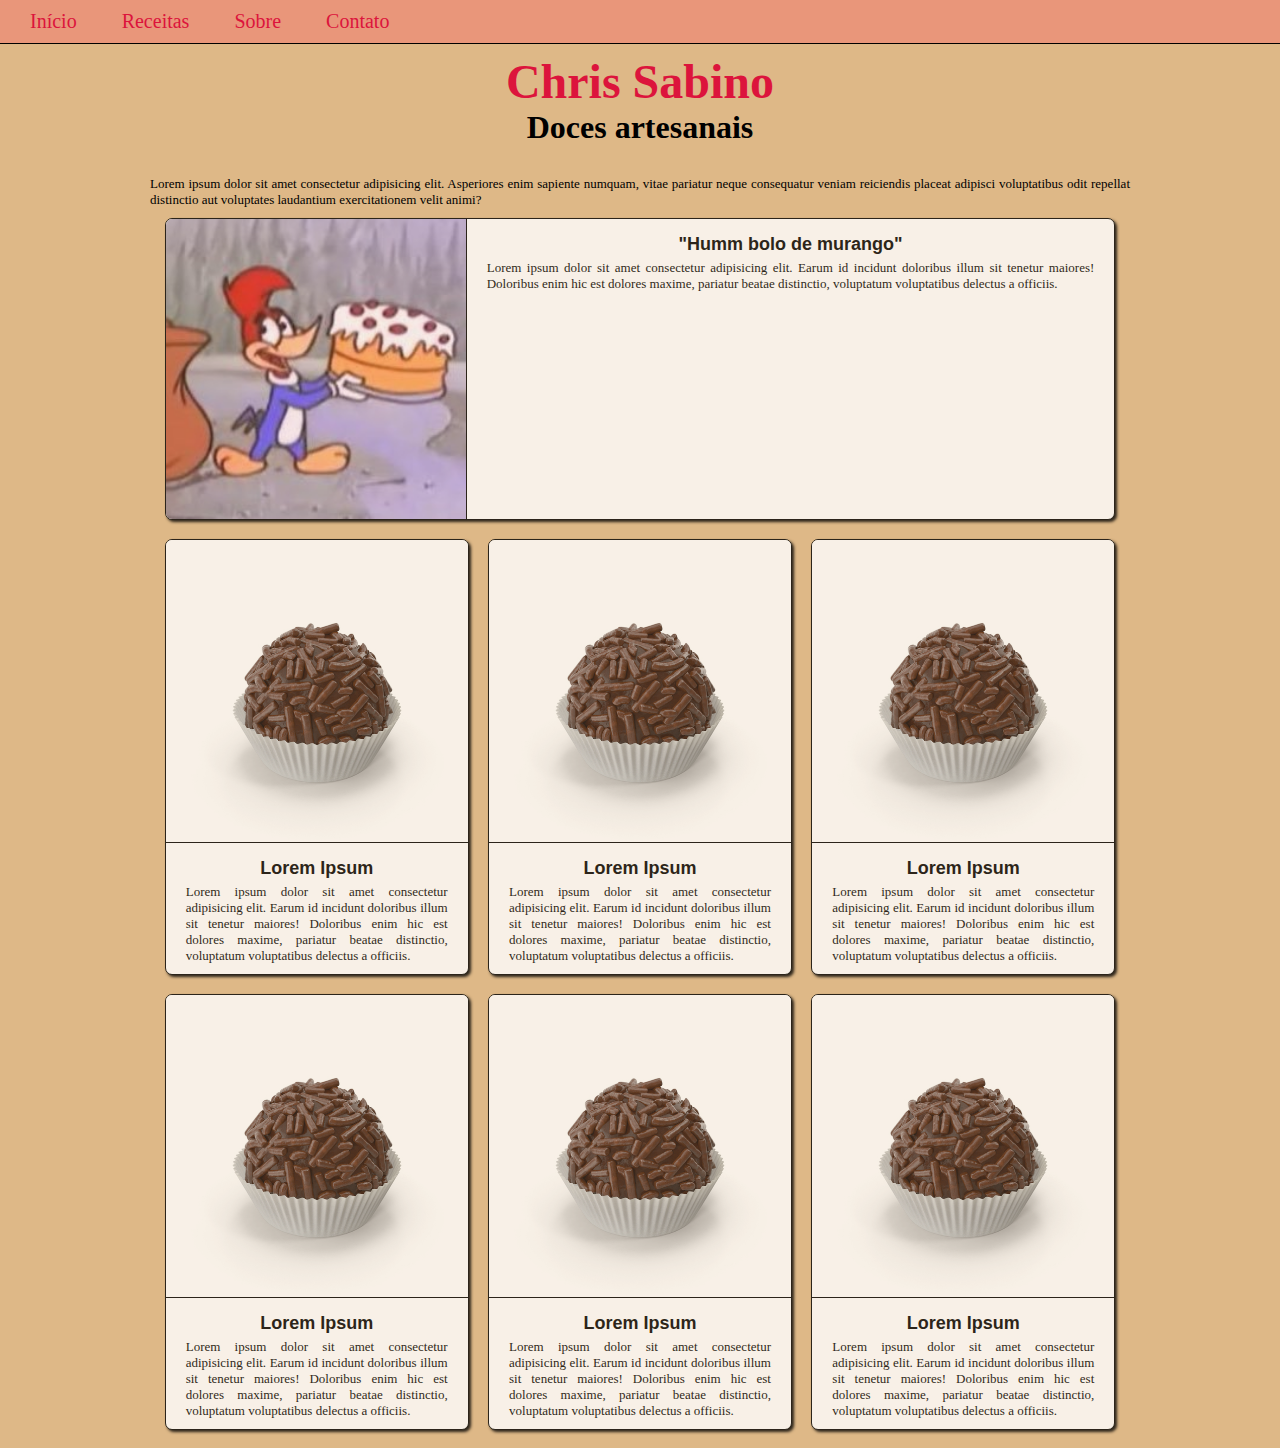
<file: index.html>
<!DOCTYPE html>
<html lang="pt-br">
<head>
    <meta charset="UTF-8">
    <meta name="viewport" content="width=device-width, initial-scale=1.0">
    <title>Chris Sabino Doces</title>
    <link rel="stylesheet" href="assets/css/style.css">
</head>
<body>
    <ul id="menu">
        <li>
            <a href="index.html"> Início </a>
        </li>
        <li>
            <a href="receitas.html"> Receitas </a>
        </li>
        <li>
            <a href="sobre.html"> Sobre </a>
        </li>
        <li>
            <a href="contato.html"> Contato </a>
        </li>
    </ul>

    <h1 class="center">Chris Sabino</h1>
    <h2 id="subtitle" class="center">Doces artesanais</h2>
    <p>Lorem ipsum dolor sit amet consectetur adipisicing elit. Asperiores enim sapiente numquam, vitae pariatur neque consequatur veniam reiciendis placeat adipisci voluptatibus odit repellat distinctio aut voluptates laudantium exercitationem velit animi?</p>

    <div class="card-container">
        <div class="card-item horizontal">
            <img src="assets/img/bolodemurango.jpg" alt="Um brigadeiro de chocolate">

            <div class="card-text">
                <h2>"Humm bolo de murango"</h2>
                <p>Lorem ipsum dolor sit amet consectetur adipisicing elit. Earum id incidunt doloribus illum sit tenetur maiores! Doloribus enim hic est dolores maxime, pariatur beatae distinctio, voluptatum voluptatibus delectus a officiis.</p>
            </div>
        </div>

        <div class="card-item vertical">
            <img src="assets/img/brigadeiro.jpg" alt="Um brigadeiro de chocolate">

            <div class="card-text">
                <h2>Lorem Ipsum</h2>
                <p>Lorem ipsum dolor sit amet consectetur adipisicing elit. Earum id incidunt doloribus illum sit tenetur maiores! Doloribus enim hic est dolores maxime, pariatur beatae distinctio, voluptatum voluptatibus delectus a officiis.</p>
            </div>
        </div>

        <div class="card-item vertical">
            <img src="assets/img/brigadeiro.jpg" alt="Um brigadeiro de chocolate">

            <div class="card-text">
                <h2>Lorem Ipsum</h2>
                <p>Lorem ipsum dolor sit amet consectetur adipisicing elit. Earum id incidunt doloribus illum sit tenetur maiores! Doloribus enim hic est dolores maxime, pariatur beatae distinctio, voluptatum voluptatibus delectus a officiis.</p>
            </div>
        </div>

        <div class="card-item vertical">
            <img src="assets/img/brigadeiro.jpg" alt="Um brigadeiro de chocolate">

            <div class="card-text">
                <h2>Lorem Ipsum</h2>
                <p>Lorem ipsum dolor sit amet consectetur adipisicing elit. Earum id incidunt doloribus illum sit tenetur maiores! Doloribus enim hic est dolores maxime, pariatur beatae distinctio, voluptatum voluptatibus delectus a officiis.</p>
            </div>
        </div>

        <div class="card-item vertical">
            <img src="assets/img/brigadeiro.jpg" alt="Um brigadeiro de chocolate">

            <div class="card-text">
                <h2>Lorem Ipsum</h2>
                <p>Lorem ipsum dolor sit amet consectetur adipisicing elit. Earum id incidunt doloribus illum sit tenetur maiores! Doloribus enim hic est dolores maxime, pariatur beatae distinctio, voluptatum voluptatibus delectus a officiis.</p>
            </div>
        </div>

        <div class="card-item vertical">
            <img src="assets/img/brigadeiro.jpg" alt="Um brigadeiro de chocolate">

            <div class="card-text">
                <h2>Lorem Ipsum</h2>
                <p>Lorem ipsum dolor sit amet consectetur adipisicing elit. Earum id incidunt doloribus illum sit tenetur maiores! Doloribus enim hic est dolores maxime, pariatur beatae distinctio, voluptatum voluptatibus delectus a officiis.</p>
            </div>
        </div>

        <div class="card-item vertical">
            <img src="assets/img/brigadeiro.jpg" alt="Um brigadeiro de chocolate">

            <div class="card-text">
                <h2>Lorem Ipsum</h2>
                <p>Lorem ipsum dolor sit amet consectetur adipisicing elit. Earum id incidunt doloribus illum sit tenetur maiores! Doloribus enim hic est dolores maxime, pariatur beatae distinctio, voluptatum voluptatibus delectus a officiis.</p>
            </div>
        </div>
    </div>
</body>
</html>
</file>
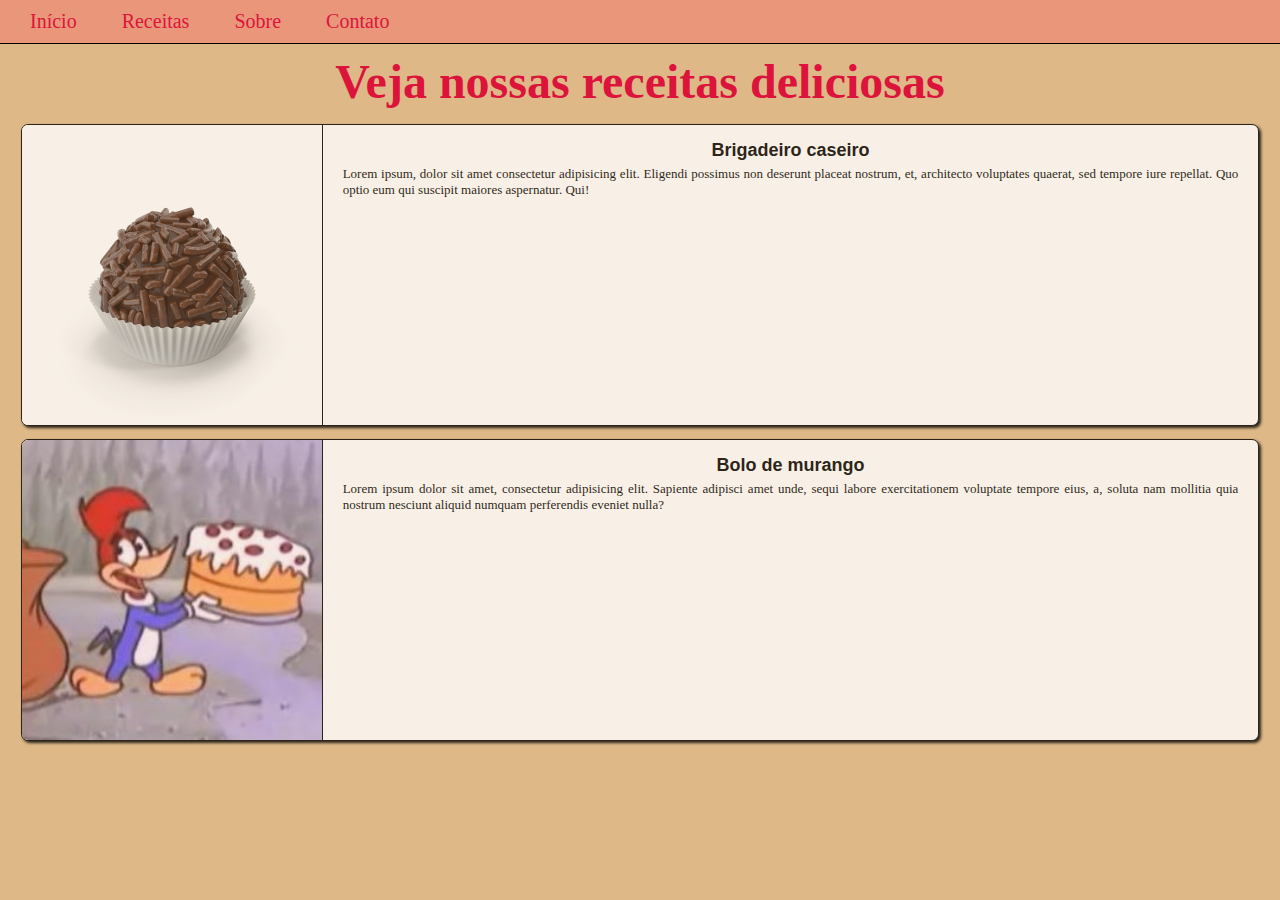
<file: receitas.html>
<!DOCTYPE html>
<html lang="pt-br">
<head>
    <meta charset="UTF-8">
    <meta name="viewport" content="width=device-width, initial-scale=1.0">
    <title>Receitas</title>
    <link rel="stylesheet" href="assets/css/style.css">
</head>
<body>
    <ul id="menu">
        <li>
            <a href="index.html"> Início </a>
        </li>
        <li>
            <a href="receitas.html"> Receitas </a>
        </li>
        <li>
            <a href="sobre.html"> Sobre </a>
        </li>
        <li>
            <a href="contato.html"> Contato </a>
        </li>
    </ul>

    <h1 class="center">Veja nossas receitas deliciosas</h1>

    <div class="card-item horizontal">
        <img width="300" src="assets/img/brigadeiro.jpg" alt="Brigadeiro caseiro">
        <div class="card-text">
            <h2>Brigadeiro caseiro</h2>
            <p>
                Lorem ipsum, dolor sit amet consectetur adipisicing elit. Eligendi possimus non deserunt placeat nostrum, et, architecto voluptates quaerat, sed tempore iure repellat. Quo optio eum qui suscipit maiores aspernatur. Qui!
            </p>
        </div>
    </div>

    <div class="card-item horizontal">
        <img width="300" src="assets/img/bolodemurango.jpg" alt="Huumm bolo de murango">
        <div class="card-text">
            <h2>Bolo de murango</h2>
            <p>
                Lorem ipsum dolor sit amet, consectetur adipisicing elit. Sapiente adipisci amet unde, sequi labore exercitationem voluptate tempore eius, a, soluta nam mollitia quia nostrum nesciunt aliquid numquam perferendis eveniet nulla?
            </p>
        </div>
    </div>
</body>
</html>
</file>
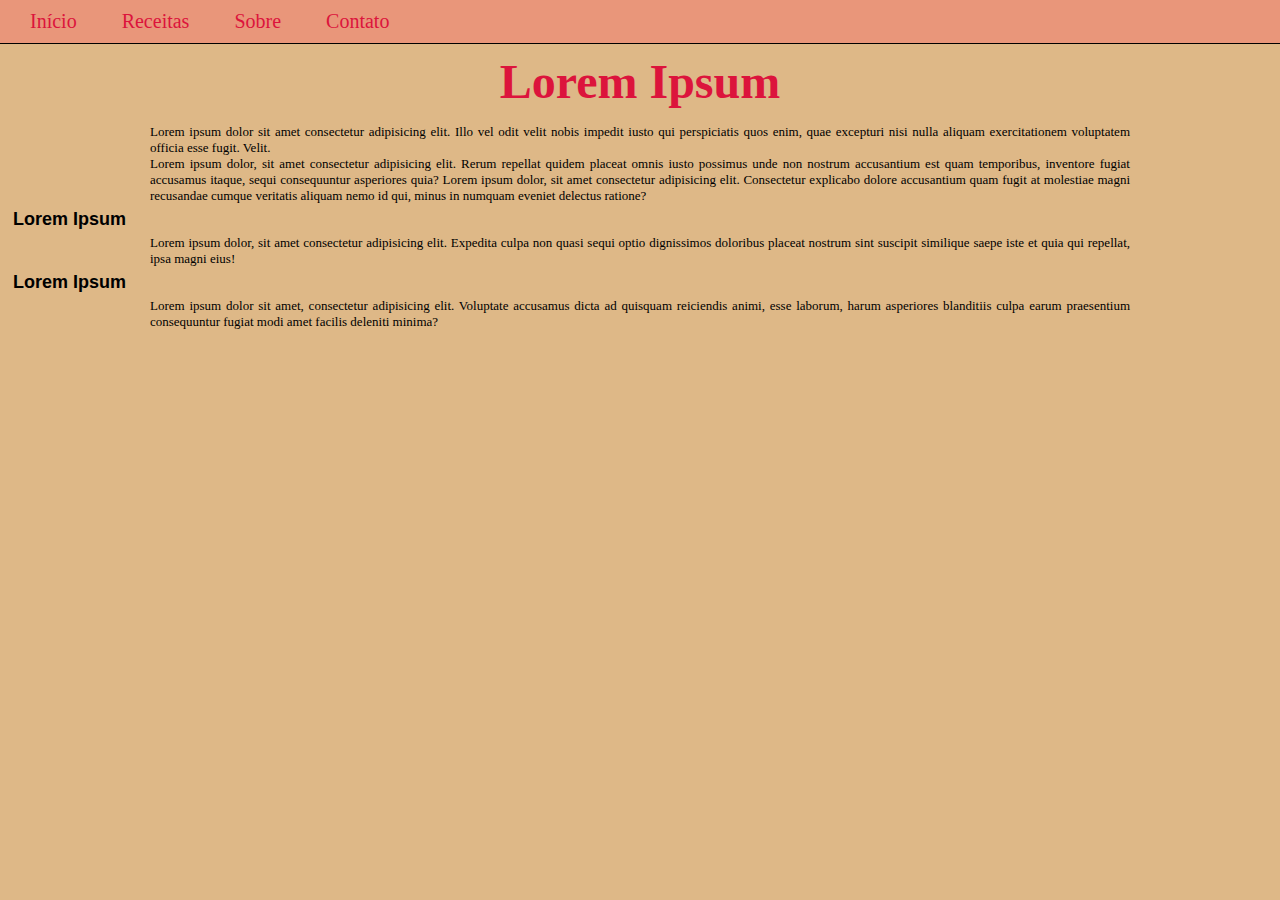
<file: sobre.html>
<!DOCTYPE html>
<html lang="pt-br">
<head>
    <meta charset="UTF-8">
    <meta name="viewport" content="width=device-width, initial-scale=1.0">
    <title>Sobre nós</title>
    <link rel="stylesheet" href="assets/css/style.css">
</head>
<body>
    <ul id="menu">
        <li>
            <a href="index.html"> Início </a>
        </li>
        <li>
            <a href="receitas.html"> Receitas </a>
        </li>
        <li>
            <a href="sobre.html"> Sobre </a>
        </li>
        <li>
            <a href="contato.html"> Contato </a>
        </li>
    </ul>

    <h1 class="center">Lorem Ipsum</h1>
    <p>
        Lorem ipsum dolor sit amet consectetur adipisicing elit. Illo vel odit velit nobis impedit iusto qui perspiciatis quos enim, quae excepturi nisi nulla aliquam exercitationem voluptatem officia esse fugit. Velit.
    </p>
    <p>
        Lorem ipsum dolor, sit amet consectetur adipisicing elit. Rerum repellat quidem placeat omnis iusto possimus unde non nostrum accusantium est quam temporibus, inventore fugiat accusamus itaque, sequi consequuntur asperiores quia?
        Lorem ipsum dolor, sit amet consectetur adipisicing elit. Consectetur explicabo dolore accusantium quam fugit at molestiae magni recusandae cumque veritatis aliquam nemo id qui, minus in numquam eveniet delectus ratione?
    </p>
    <h2>Lorem Ipsum</h2>
    <p>Lorem ipsum dolor, sit amet consectetur adipisicing elit. Expedita culpa non quasi sequi optio dignissimos doloribus placeat nostrum sint suscipit similique saepe iste et quia qui repellat, ipsa magni eius!</p>
    <h2>Lorem Ipsum</h2>
    <p>Lorem ipsum dolor sit amet, consectetur adipisicing elit. Voluptate accusamus dicta ad quisquam reiciendis animi, esse laborum, harum asperiores blanditiis culpa earum praesentium consequuntur fugiat modi amet facilis deleniti minima?</p>
</body>
</html>
</file>
<file: assets/css/style.css>
body {
    background-color: burlywood;
}

input {
    background-color: bisque;
}

textarea {
    background-color: bisque;
}

h1 {
    font-family: cursive;
    font-size: xxx-large;
    margin: 0px;
    margin-bottom: 15px;
    color: crimson;
}

h2 {
    font-family: 'Lucida Sans', 'Lucida Sans Regular', 'Lucida Grande', 'Lucida Sans Unicode', Geneva, Verdana, sans-serif;
    font-size: large;
    margin: 5px;
}

p {
    font-size: large;
    margin: auto;
    padding: 0px 10px 0px 10px;
    max-width: 980px;
    text-align: justify;
    font-size: small;
}

form {
    display: flex;
    flex-wrap: wrap;
    justify-content: space-between;
    margin: 20px;
    padding: 10px;
}

form div {
    width: 50%;
    min-width: 170px;
    margin-bottom: 20px;
}

input {
    min-width: 80%;
    margin-left: 0px;
    margin-right: 0px;
}

.submit {
    width: 100%;
}

textarea {
    width: 100%;
    height: 150px;
    resize: none;
}

.textarea-container {
    width: 100%;
}

#subtitle {
    font-family: cursive;
    margin-top: -15px;
    margin-bottom: 30px;
    font-size: xx-large;
}

#menu {
    background-color: darksalmon;
    margin: -8px;
    padding: 10px;
    margin-bottom: 10px;
    border-bottom: 1px solid black;
}

#menu li {
    padding: 20px;
    display: inline;
}

#menu li a {
    text-decoration: none;
    color: crimson;
    font-size: 20px;
}

#menu li a:hover {
    color: brown;
}

.center {
    text-align: center;
}

.vertical {
    flex-direction: column;
    align-items: center;
    min-width: 150px;
    flex-grow: 1;
    flex-basis: 30%;
}

.vertical img {
    min-width: 150px;
    width: 100%;
    border-bottom: black solid 1px
}

.horizontal {
    display: flex;
    flex-wrap: wrap;
}

.horizontal img {
    max-height: 300px;
    max-width: 300px;
    flex-basis: 150px;
    flex-grow: 1;
    width: 36%;
    height: fit-content;
    border-right: black solid 1px
}

.horizontal .card-text {
    width: 100%;
    flex-basis: 200px;
    flex-grow: 1;
}

.card-container {
    display: flex;
    flex-wrap: wrap;
    justify-content: space-between;
    max-width: 970px;
    margin: 0 auto;
}

.card-item {
    overflow: hidden;
    transition: 500ms;
    display: flex;
    margin: 1%;
    background-color: white;
    border: black solid 1px;
    box-shadow: 2px 2px 3px;
    opacity: 80%;
    border-radius: 7px;
}

.card-item:hover {
    opacity: 100%;
    box-shadow: 3px 3px 3px;
    transition: 500ms;
}

.card-img {
    padding: 10px;
}

.card-text {
    padding: 10px;
    text-align: center;
}
</file>
